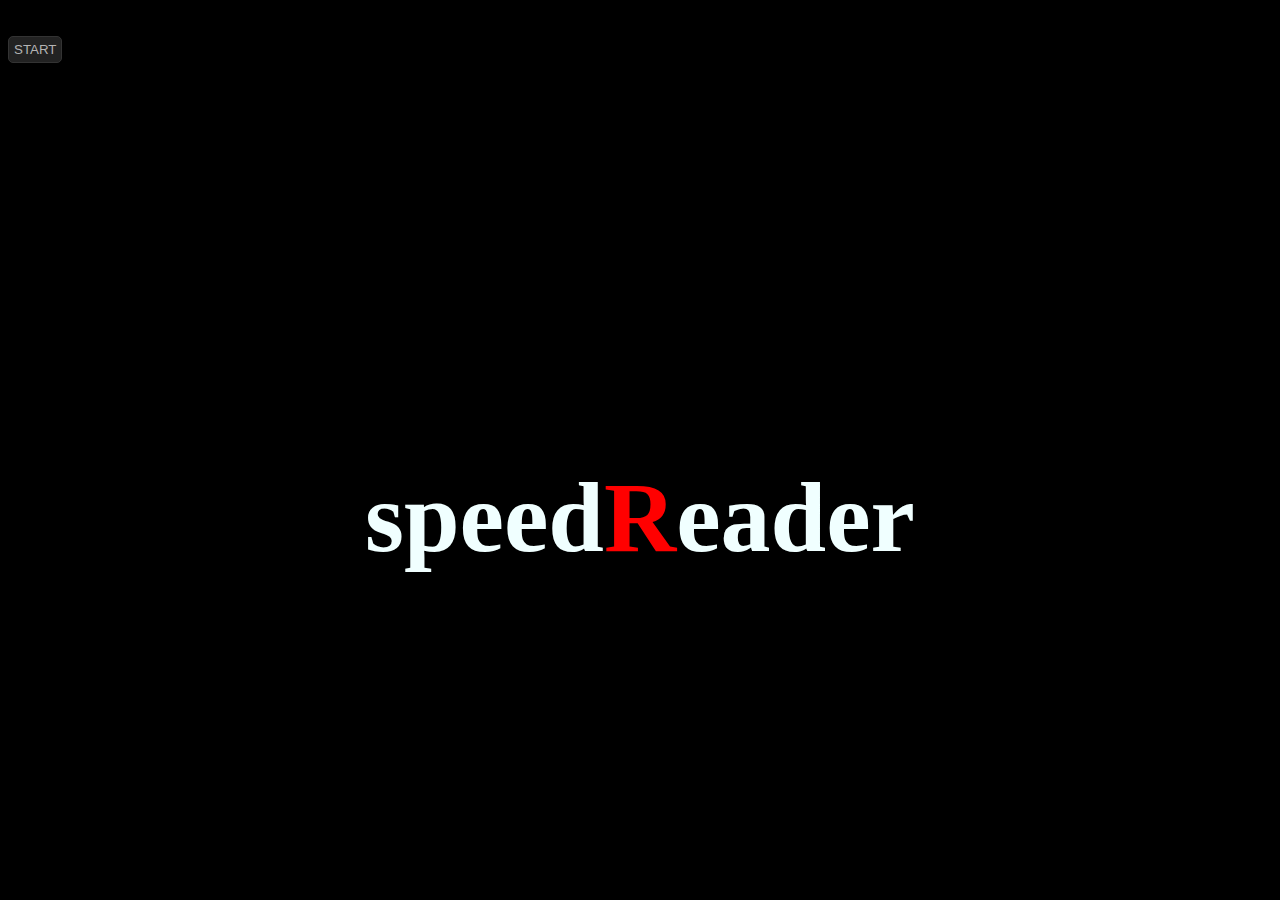
<file: homepage.html>
<!DOCTYPE html>
<html lang="en">
<head>
    <meta charset="UTF-8">
    <meta name="viewport" content="width=device-width, initial-scale=1.0">
    <title>speedReader</title>
    <link rel="stylesheet" href="style.css">
</head>
<body>
    <a href="index.html"><button id="btnhomepage">START</button></a>
    <h1 id="speedreader">speed<span id="R">R</span>eader</h1>
    <p>
        Speed Reader is a smart and efficient tool designed to help users improve their reading speed while maintaining strong comprehension. It presents text in a focused, distraction-free format that trains the brain to process words faster. Perfect for students and professionals, it makes learning quicker, easier, and more productive every day.
    </p>
</body>
</html>
</file>
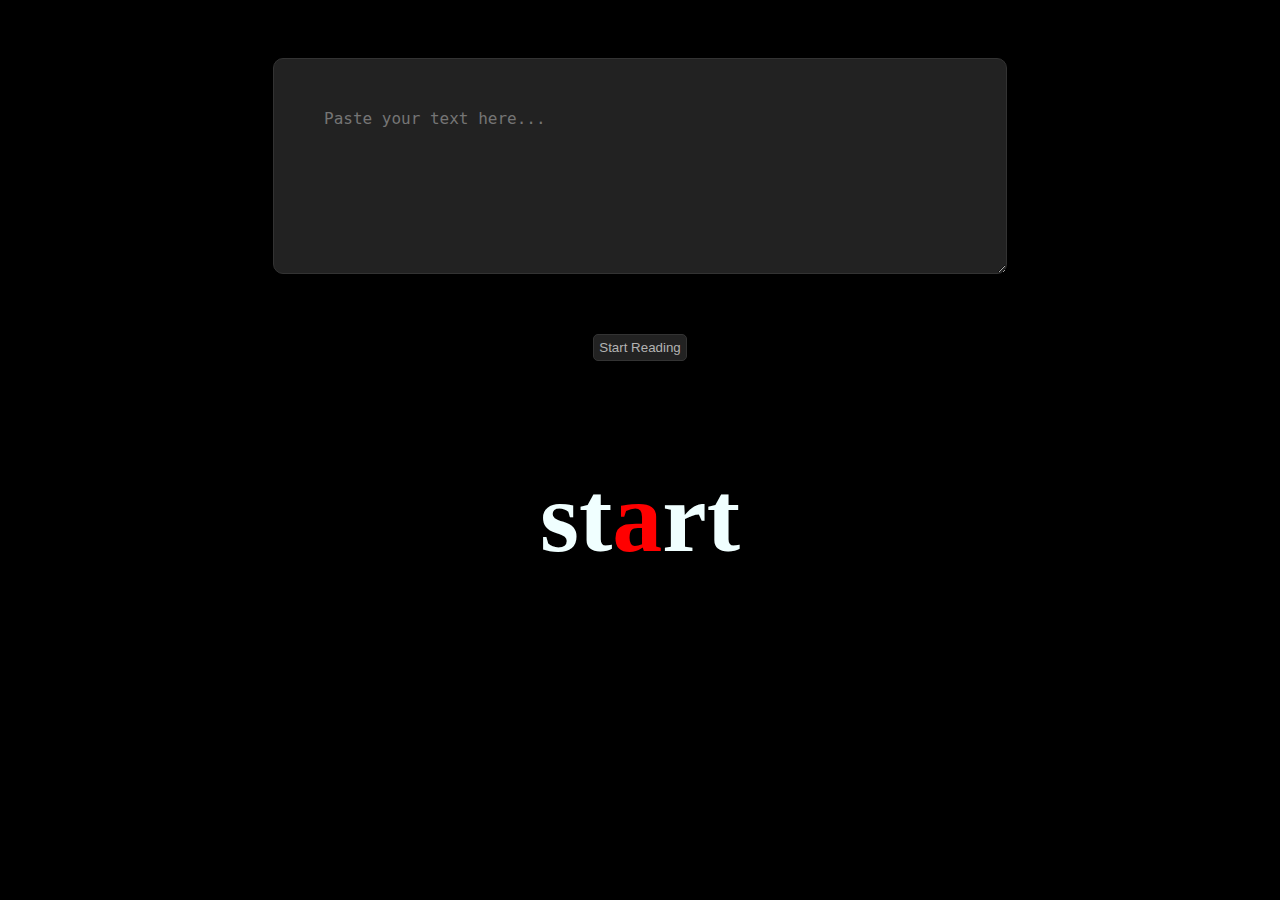
<file: reader.html>
<!doctype html>
<html lang="en">
  <head>
    <meta charset="UTF-8" />
    <meta name="viewport" content="width=device-width, initial-scale=1.0" />
    <link rel="stylesheet" href="style.css" />
    <link rel="preconnect" href="https://fonts.googleapis.com">
    <link rel="preconnect" href="https://fonts.gstatic.com" crossorigin>
    <link href="https://fonts.googleapis.com/css2?family=Arvo:ital,wght@0,400;0,700;1,400;1,700&display=swap" rel="stylesheet">
    <title>Speed-Reader</title>
  </head>
  <body>
    <div class="controls">
      <textarea
        id="para"
        rows="6"
        placeholder="Paste your text here..."
      ></textarea>
      <button id="btn">Start Reading</button>
      <h1 id="w1">st<span id="focus">a</span>rt</h1>
    </div>
    <script src="script.js"></script>
  </body>
</html>
</file>
<file: style.css>
body{
     font-size: 50px;
     background-color: black;
}
button{
        padding: 5px;
        border-radius: 5px;
        border: 1px solid #333;
        background-color: #222;
        color: #b3b3b3;
}
button:hover{
        background-color: #b3b3b3;
        color:#222 ;
}

h1{
    color: azure;
    display: inline;
    position: fixed;
    top: 50%;
    left: 50%;
    translate: -50% -50%;
}

.controls {
        z-index: 10;
        display: flex;
        flex-direction: column;
        align-items: center;
        gap: 10px;
}
textarea {
        padding: 50px;
        border-radius: 10px;
        border: 1px solid #333;
        background-color: #222;
        color: white;
        font-size: 16px;
        width: 50%;
        margin: 50px;
        scrollbar-width: none;
}

span{
        color: red;
            
}
</file>
